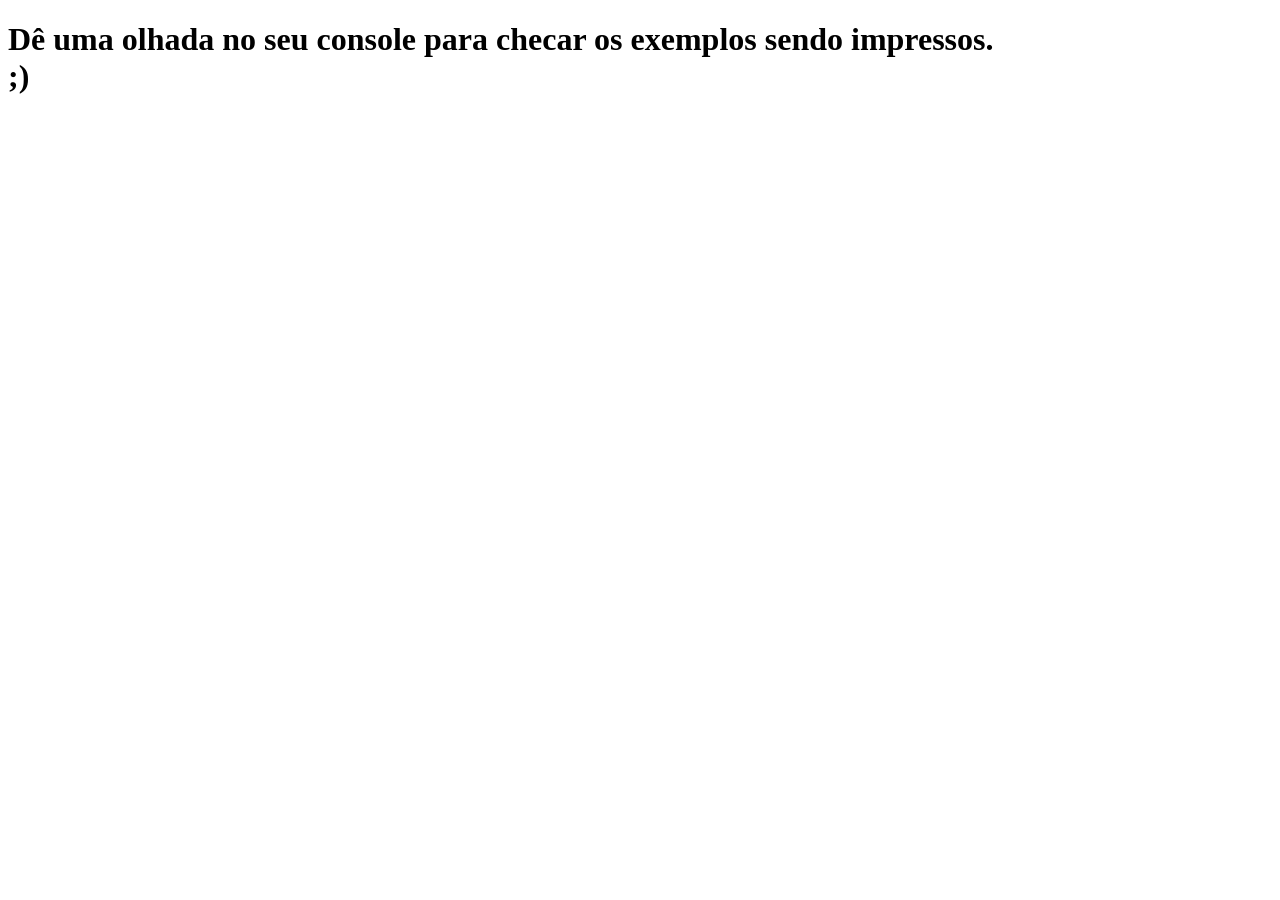
<file: fundamentos/bloco-05-javascript-dom-eventos-web-storage/dia-04-web-storage/index.html>
<!DOCTYPE html>
<html lang="pt-br">
<head>
  <meta charset="UTF-8">
  <meta http-equiv="X-UA-Compatible" content="IE=edge">
  <meta name="viewport" content="width=device-width, initial-scale=1.0">
  <title>Document</title>
</head>
<body>
  <h1>Dê uma olhada no seu console para checar os exemplos sendo impressos.<br />;)</h1>
  <script src="script.js"></script>
</body>
</html>
</file>
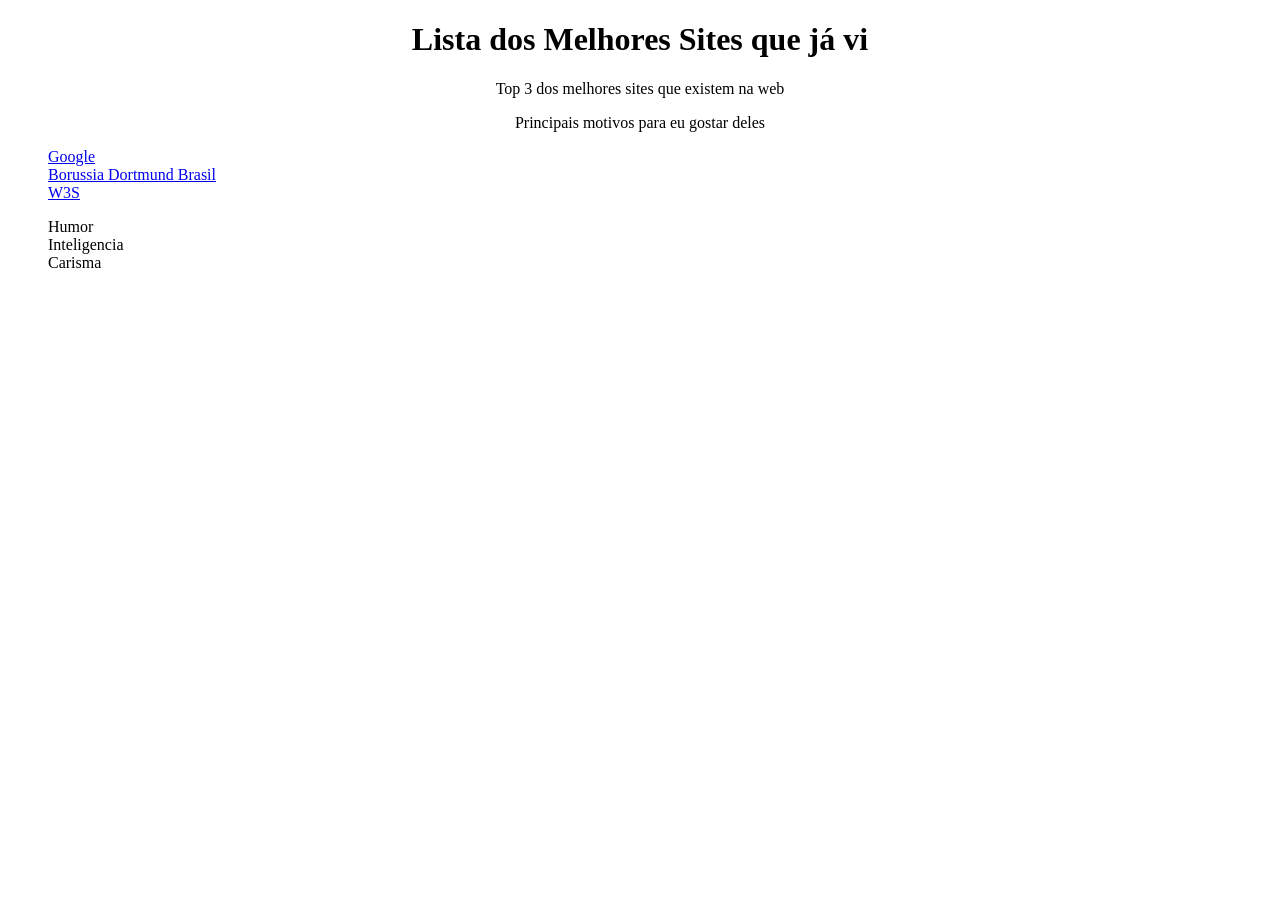
<file: fundamentos/bloco-03-introducao-a-html-e-css/dia-03-html-e-css-seletores-e-posicionamento/agrupamento/index.html>
<!DOCTYPE html>
<html lang="pt-br">

    <head>
        <meta charset="UTF-8">
        <title>Agrupando Seletores</title>
        <link rel="stylesheet" href="style.css">
    </head>

    <body>
        <h1>Lista dos Melhores Sites que já vi</h1>
        <p>Top 3 dos melhores sites que existem na web</p>
        <p>Principais motivos para eu gostar deles</p>

        <ol>
            <li><a href="https://www.google.com/">Google</a></li>
            <li><a href="https://borussiadortmund.net.br/">Borussia Dortmund Brasil</a></li>
            <li><a href="https://www.w3schools.com/">W3S</a></li>
        </ol>

        <ul>
            <li>Humor</li>
            <li>Inteligencia</li>
            <li>Carisma</li>
        </ul>

    </body>

</html>
</file>
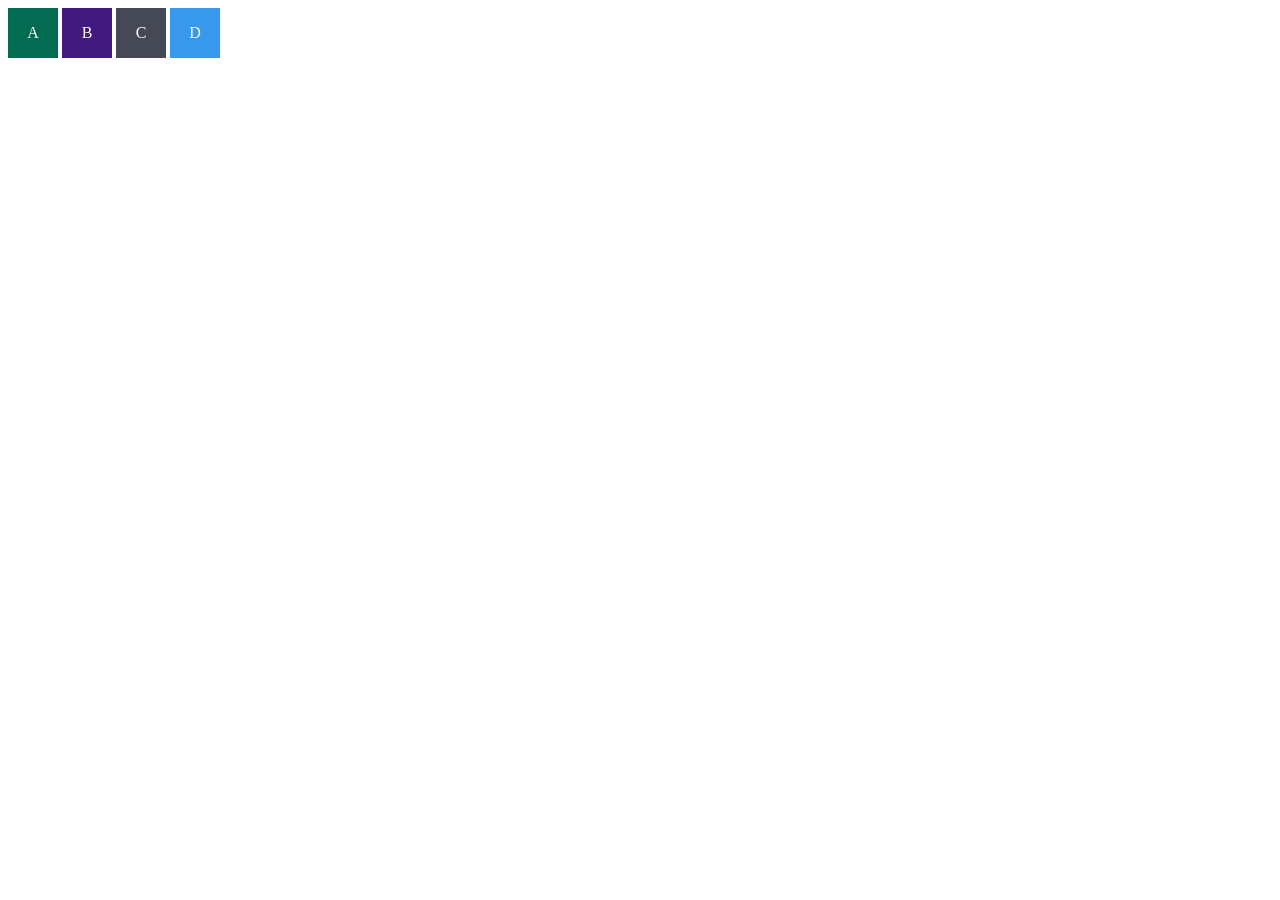
<file: fundamentos/bloco-03-introducao-a-html-e-css/dia-03-html-e-css-seletores-e-posicionamento/box-model/index.html>
<!DOCTYPE html>
<html lang="en">

    <head>
        <meta charset="UTF-8">
        <meta name="viewport" content="width=device-width, initial-scale=1.0">
        <title>Exercício de Fixação: box model</title>
        <link rel="stylesheet" href="style.css">
    </head>

    <body>
        <div class="caixa width-and-height" style="background: #036b52">A</div>
        <div class="caixa width-and-height padding" style="background: #41197f;">B</div>
        <div class="caixa width-and-height padding margin" style="background: #444955">C</div>
        <div class="caixa width-and-height padding margin border" style="background: #3898EC">D</div>
    </body>

</html>
</file>
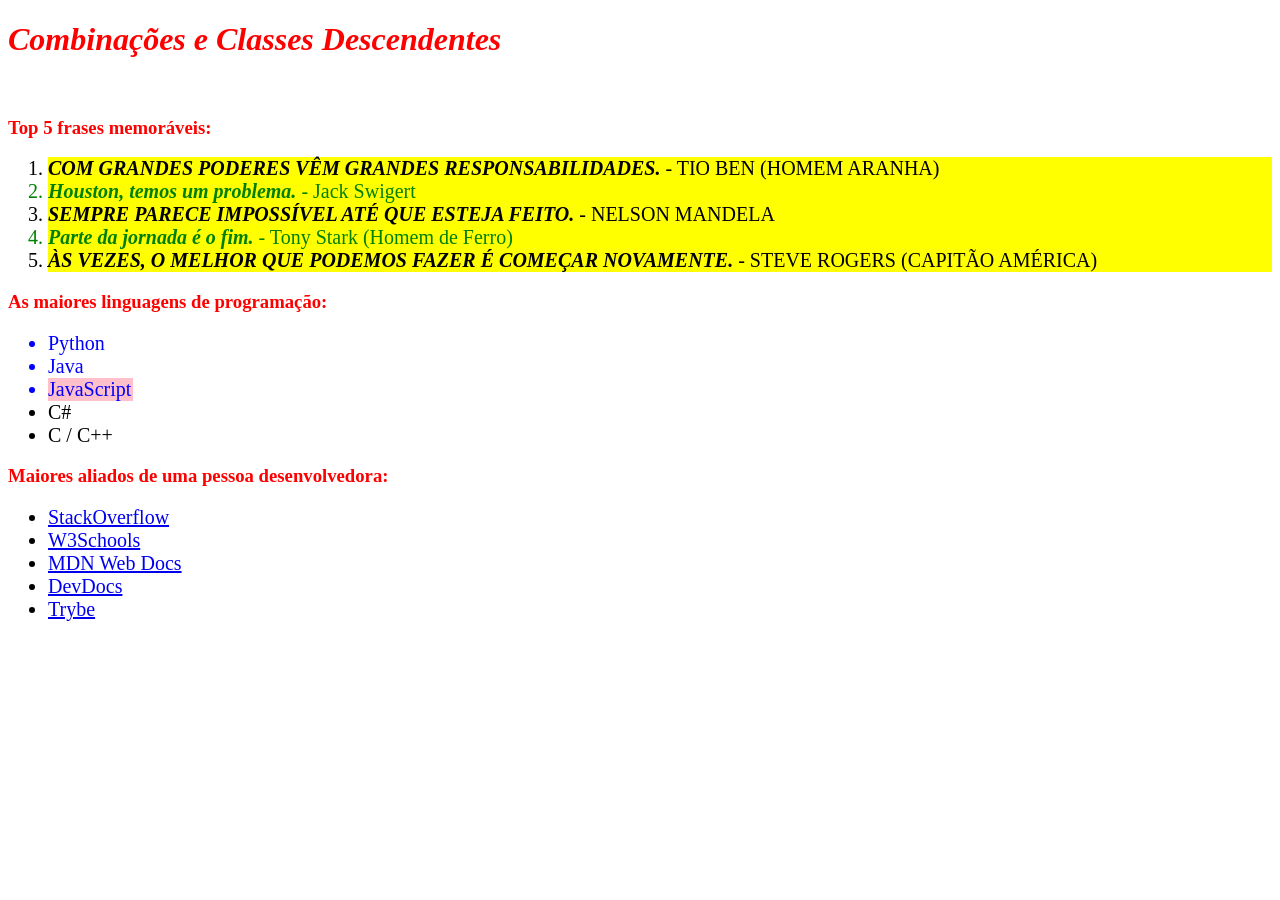
<file: fundamentos/bloco-03-introducao-a-html-e-css/dia-03-html-e-css-seletores-e-posicionamento/combinacoes-e-classes-descendentes/index.html>
<!DOCTYPE html>
<html lang="pt-br">
  <head>
    <meta charset="UTF-8">
    <link rel="stylesheet" href="style.css">
    <title>#GoTrybe</title>
  </head>
  <body>
    <h1><em>Combinações e Classes Descendentes</em></h1>
    <br />
    <h3>Top 5 frases memoráveis:</h3>
    <ol>
      <li><em>Com grandes poderes vêm grandes responsabilidades.</em> - Tio Ben (Homem Aranha)</li>
      <li><em>Houston, temos um problema.</em> - Jack Swigert</li>
      <li><em>Sempre parece impossível até que esteja feito.</em> - Nelson Mandela</li>
      <li><em>Parte da jornada é o fim.</em> - Tony Stark (Homem de Ferro)</li>
      <li><em>Às vezes, o melhor que podemos fazer é começar novamente.</em> - Steve Rogers (Capitão América)</li>
    </ol>
    <h3>As maiores linguagens de programação:</h3>
    <ul>
      <li class="azul">Python</li>
      <li class="azul">Java</li>
      <li class="azul fundo-rosa">JavaScript</li>
      <li>C#</li>
      <li>C / C++</li>
    </ul>
    <h3>Maiores aliados de uma pessoa desenvolvedora:</h3>
    <ul>
      <li>
        <a href="https://pt.stackoverflow.com/" target="_blank">StackOverflow</a>
      </li>
      <li>
        <a href="https://www.w3schools.com/" target="_blank">W3Schools</a>
      </li>
      <li>
        <a href="https://developer.mozilla.org/pt-BR/" target="_blank">MDN Web Docs</a>
      </li>
      <li>
        <a href="https://devdocs.io/" target="_blank">DevDocs</a>
      </li>
      <li>
        <a href="https://app.betrybe.com/" target="_blank">Trybe</a>
      </li>
    </ul>
  </body>
</html>
</file>
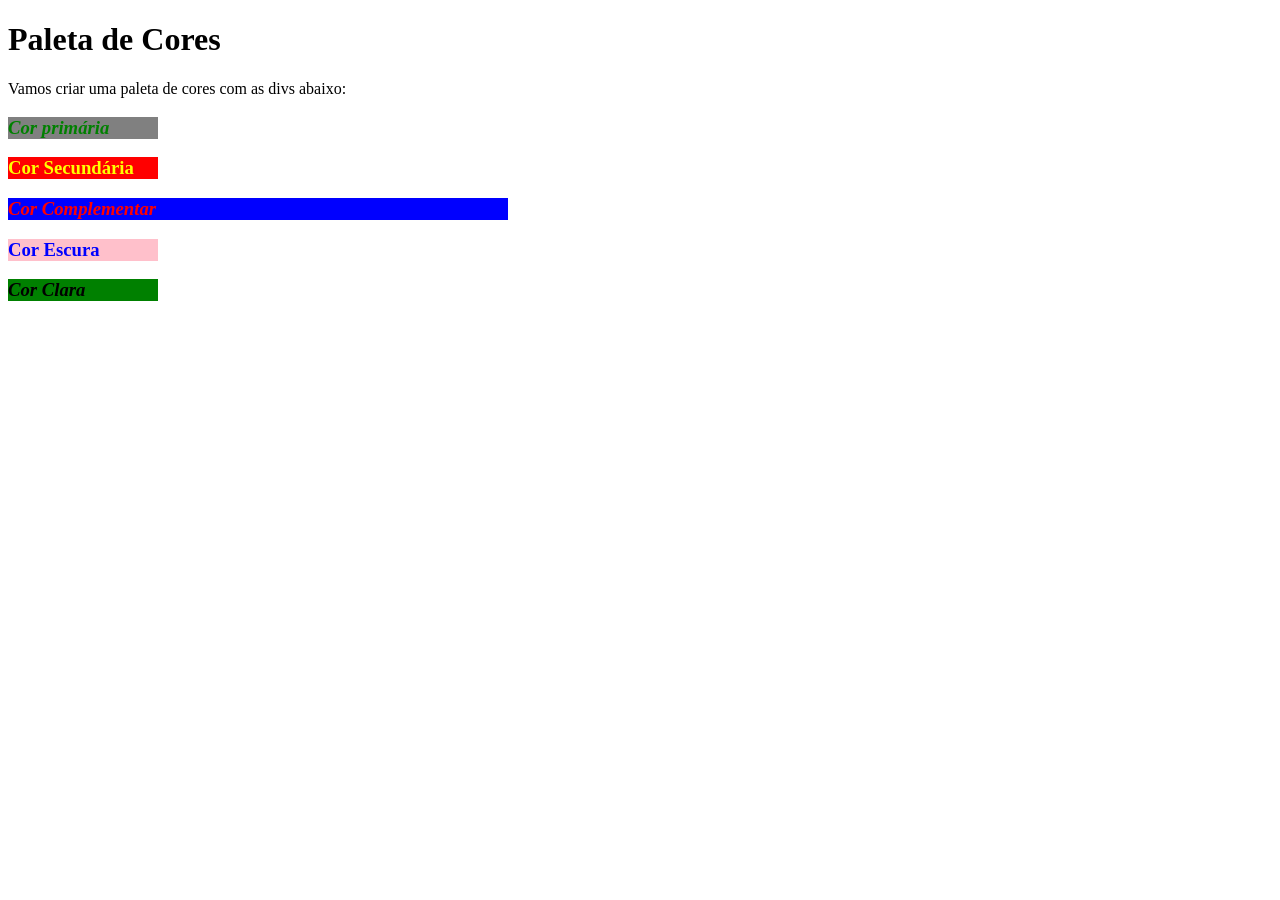
<file: fundamentos/bloco-03-introducao-a-html-e-css/dia-03-html-e-css-seletores-e-posicionamento/pseudoclasses/index.html>
<!DOCTYPE html>
<html lang="pt-br">
<head>
  <meta charset="UTF-8">
  <title>Pseudoclasses</title>
  <link rel="stylesheet" href="style.css">
</head>
<body>
  <h1>Paleta de Cores</h1>
  <p>Vamos criar uma paleta de cores com as divs abaixo:</p>
  <div>
    <h3 style="color: green;"><i>Cor primária</i></h3>
  </div>
  <div>
    <h3 style="color: yellow;">Cor Secundária</h3>
  </div>
  <div>
    <h3 style="color: red;"><i>Cor Complementar</i></h3>
  </div>
  <div>
    <h3 style="color: blue;">Cor Escura</h3>
  </div>
  <div>
    <h3 style="color: black;"><i>Cor Clara</i></h3>
  </div>
</body>
</html>
</file>
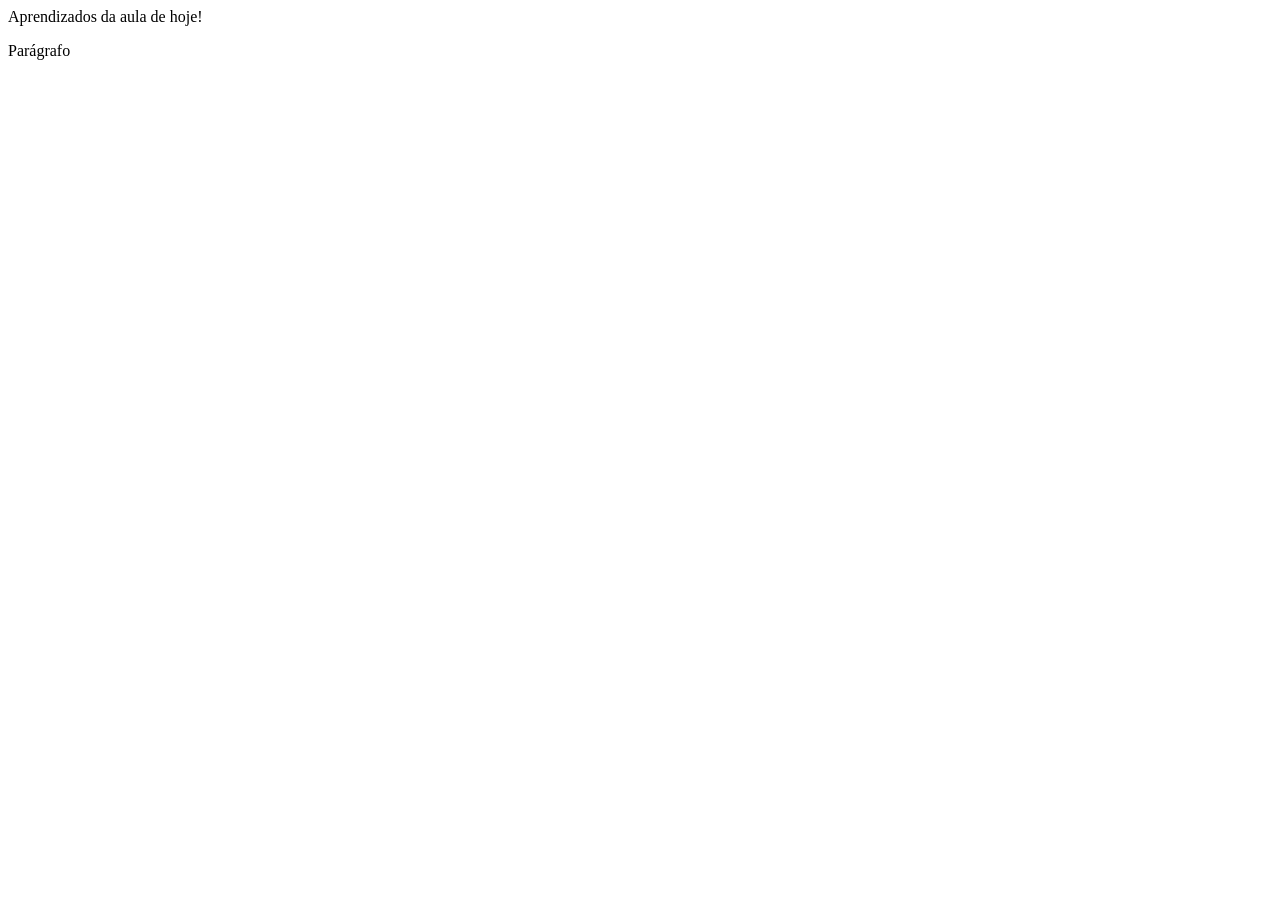
<file: fundamentos/bloco-05-javascript-dom-eventos-web-storage/dia-01-js-dom-e-seletores/aula-parte-1/index.html>
<!DOCTYPE html>
<html lang="en">
<head>
  <meta charset="UTF-8">
  <meta http-equiv="X-UA-Compatible" content="IE=edge">
  <meta name="viewport" content="width=device-width, initial-scale=1.0">
  <title>Trybe DOM</title>
</head>
<body>
  <div id="teste">
    Div com conteúdo <strong>para</strong> ser alterado através de sua ID
    <p>Olá!</p>
  </div>

  <p id="teste2">Parágrafo</p>
  <script src="scripts.js"></script>
</body>
</html>
</file>
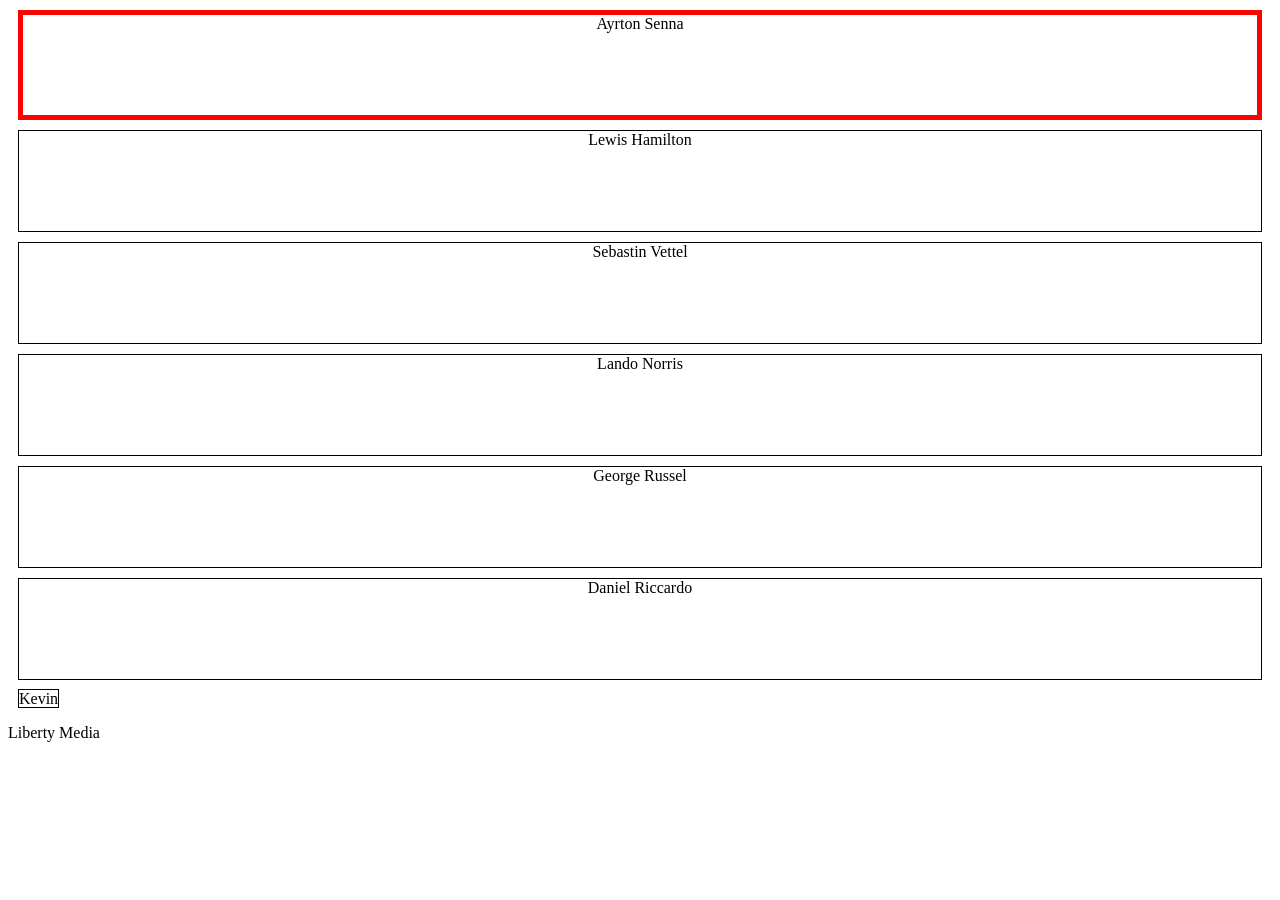
<file: fundamentos/bloco-05-javascript-dom-eventos-web-storage/dia-01-js-dom-e-seletores/aula-parte-2/index.html>
<!DOCTYPE html>
<html lang="en">
<head>
  <meta charset="UTF-8">
  <meta http-equiv="X-UA-Compatible" content="IE=edge">
  <meta name="viewport" content="width=device-width, initial-scale=1.0">
  <title>Trybe DOM</title>
  <link rel="stylesheet" href="estilo.css">
</head>
<body>
  <div class="pilotos-com-titulo">
    <p class="lenda">Ayrton Senna</p>
    <p class="piloto-f1-atual">Lewis Hamilton</p>
   <p class="piloto-f1-atual">Sebastin Vettel</p>  
  </div>
  <div class="pilotos-sem-titulos"> 
    <p class="piloto-f1-atual">Lando Norris</p>
    <div class="piloto-f1-atual">George Russel</div>
    <div class="piloto-f1-atual">Daniel Riccardo</div>
    <span class="piloto-f1-atual">Kevin</span>
  </div>

  <p id="Dona">Liberty Media</p>
  <script src="scripts.js"></script>
</body>
</html>
</file>
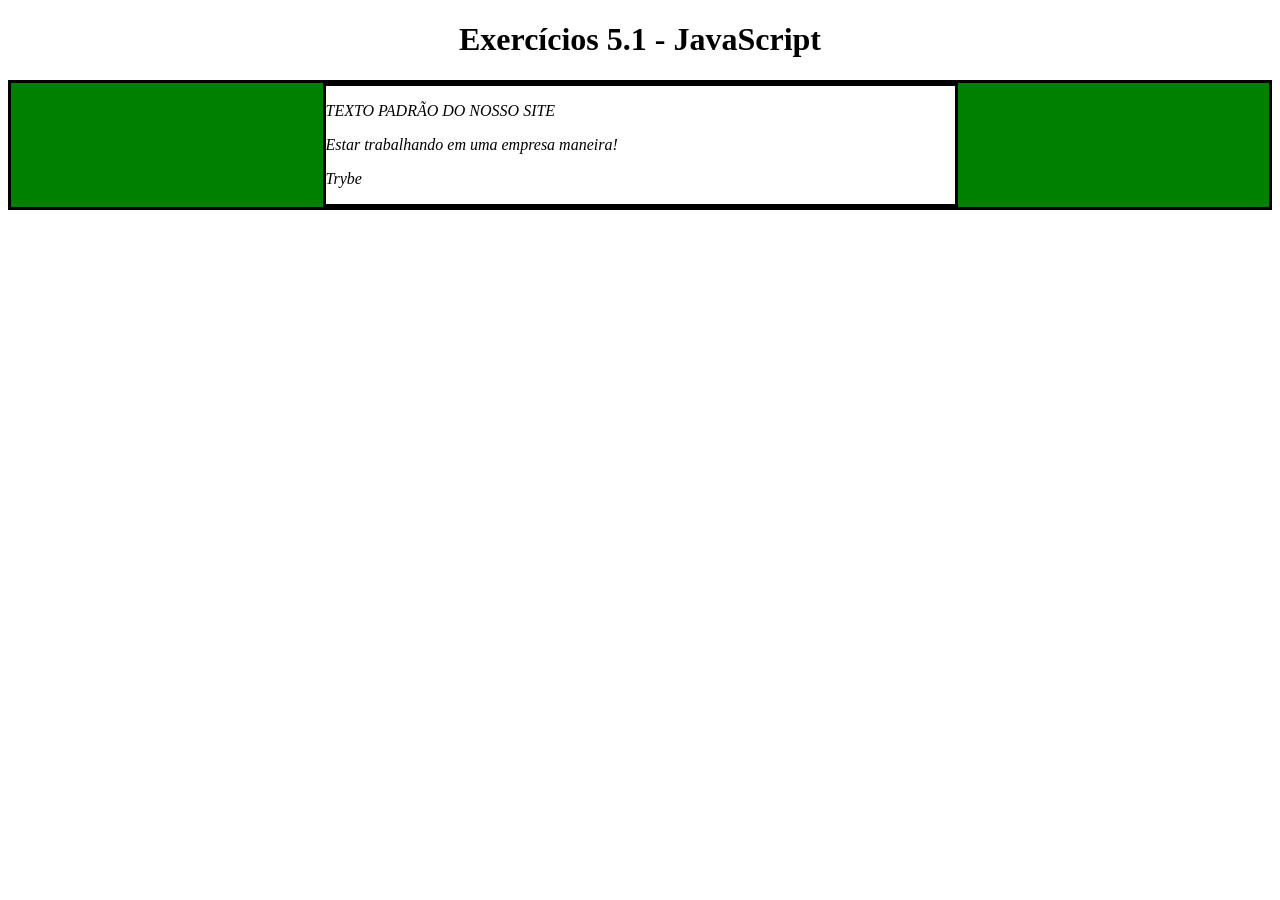
<file: fundamentos/bloco-05-javascript-dom-eventos-web-storage/dia-01-js-dom-e-seletores/exercices/index.html>
<!DOCTYPE html>
<html>
  <head>
    <meta charset="UTF-8" />
    <meta name="viewport" content="width=device-width" />
    <title>Exercício 5.1</title>
    
    <style>
      main, section {
        border-color: black;
        border-style: solid;
      }

      .title {
        text-align: center;
      }

      .main-content {
        background-color: yellow;
      }

      .main-content .center-content {
        background-color: red;
        width: 50%;
        margin: 0 auto;
      }

      .main-content .center-content p {
        font-style: italic;
      }
    </style>
  </head>
  <body>
    <header> 
      <h1 class="title">Exercício 5.1 - JavaEscripito </h1>
    </header>    
    <main class="main-content">
      <section class="center-content">
        <p>Texto padrão do nosso site</p>
        <p>-----</p>
        <p>Trybe</p>
      </section>
    </main>
    <script>
        /*
        Aqui você vai modificar os elementos já existentes utilizando apenas as funções:
        - document.getElementById()
        - document.getElementsByClassName()
        - document.getElementsByTagName()
 Crie e execute uma função que exiba o conteúdo de todas as tags <p> no console.
        */

      function changeText () {
        let paragraph = document.getElementsByTagName('p')[1];
        paragraph.innerHTML = "Estar trabalhando em uma empresa maneira!"
      }
      changeText();

      function changeColor () {
        let color1 = document.getElementsByClassName('main-content')[0];
        color1.style.background = "green";
      }
      changeColor();

      function changeColor2 () {
        let color2 = document.getElementsByClassName('center-content')[0];
        color2.style.background = 'white';
      }
      changeColor2();

      function corrigeText () {
        let text = document.getElementsByTagName('h1')[0];
        text.innerHTML = "Exercícios 5.1 - JavaScript"
      }
      corrigeText();

      function maisculo () {
        let capsLock = document.getElementsByTagName('p')[0];
        capsLock.innerHTML = capsLock.innerHTML.toUpperCase()
      }
      maisculo();

      function consoleView () {
        let view = document.getElementsByTagName('p');
        for(let index = 0; index < view.length; index += 1){
          console.log(view[index].innerHTML)
        }
      }
      consoleView();
      
 
    </script>
  </body>
</html>
</file>
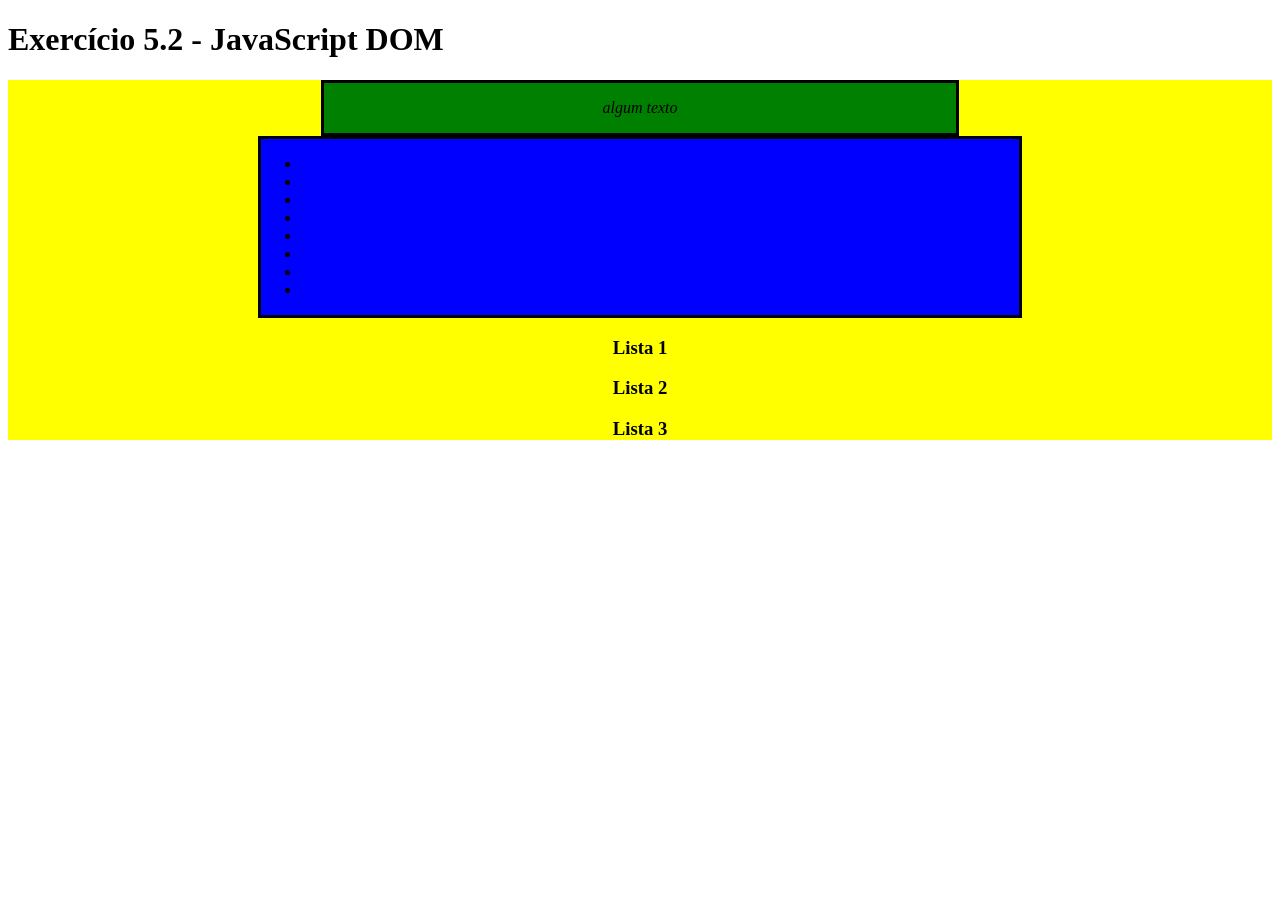
<file: fundamentos/bloco-05-javascript-dom-eventos-web-storage/dia-02-elementos/exercicios/index.html>
<!DOCTYPE html>
<html>
  <head>
    <meta charset="UTF-8" />
    <meta name="viewport" content="width=device-width" />
    <title>Exercício 5.2</title>
    <style>
      section {
        border-color: black;
        border-style: solid;
      }

      .title {
        text-align: center;
      }

      .main-content {
        background-color: yellow;
      }

      .main-content .center-content {
        background-color: red;
        width: 50%;
        margin-left: auto;
        margin-right: auto;
      }

      .main-content .center-content p {
        font-style: italic;
      }

      .main-content .left-content {
        background-color: green;
        width: 60%;
        margin-left: 0;
        margin-right: auto;
      }

      .main-content .left-content .small-image {
        display: block;
        margin-left: auto;
        margin-right: auto;
        border-radius: 100%;
      }

      .main-content .right-content {
        background-color: blue;
        width: 60%;
        margin-left: auto;
        margin-right: 0;
      }

      .main-content .description {
        text-align: center;
      }
    </style>
  </head>
  <body>
    <script src="script.js">
      // COLOQUE SEU CÓDIGO AQUI
    </script>
  </body>
</html>
</file>
<file: fundamentos/bloco-03-introducao-a-html-e-css/dia-03-html-e-css-seletores-e-posicionamento/agrupamento/style.css>
h1, p{
    text-align: center;
}

li:hover{
    background-color: green;
}

li:active{
    font-family: Arial, Helvetica, sans-serif;
}

ul, ol{
    list-style: none;
}

li{
    list-style: none;
}
</file>
<file: fundamentos/bloco-03-introducao-a-html-e-css/dia-03-html-e-css-seletores-e-posicionamento/box-model/style.css>
.caixa {
    color: white;
    display: inline-block;
    line-height: 50px;
    text-align: center;
    vertical-align: top;
  }
  
  .width-and-height {
    height: 50px;
    width: 50px;
  }
  
  /* insira na classe abaixo um padding de 20px para aplicá-lo aos itens B, C e D */
  .padding {
  
  }
  
  /* insira na classe abaixo uma margem de 30px para aplicá-la aos itens C e D */
  .margin {
  
  }
  
  /* insira na classe abaixo uma borda com valor '5px solid black' para aplicá-la ao item D */
  .border {
  
  }
</file>
<file: fundamentos/bloco-03-introducao-a-html-e-css/dia-03-html-e-css-seletores-e-posicionamento/combinacoes-e-classes-descendentes/style.css>
ol li{
    background-color: yellow;
    
}

ol li:nth-child(even){
	color: green;
}

ol li:nth-child(odd){
	text-transform: uppercase;
}

h3{
    color: red;
}

h1{
    color: red;
}

li{
    font-size: 20px;
}

ol li em{
    font-weight: bold;
}

ul li a:hover{
    font-weight: bold;
    color: green;
}

.azul{
    color: blue;
}

.fundo-rosa{
    background-color: pink;
    width: 85px;
}
</file>
<file: fundamentos/bloco-03-introducao-a-html-e-css/dia-03-html-e-css-seletores-e-posicionamento/pseudoclasses/style.css>
div:hover{
    border: 3px solid black;
}

div:nth-of-type(1){
    width: 150px;
    background-color: gray;
    
}

div:nth-of-type(2){
    width: 150px;
    background-color: red;
}



div:nth-of-type(3){
    width: 500px;
    background-color: blue;
}

div:nth-of-type(4){
    width: 150px;
    background-color: pink;
}

div:nth-of-type(5){
    width: 150px;
    background-color: green;
}
</file>
<file: fundamentos/bloco-05-javascript-dom-eventos-web-storage/dia-01-js-dom-e-seletores/aula-parte-2/estilo.css>
.piloto-f1-atual {
  height: 100px;
  border: 1px solid black;
  text-align: center;
  margin: 10px;
}

.lenda {
  border: 5px solid red;
  height: 100px;
  text-align: center;
  margin: 10px;
}
</file>
